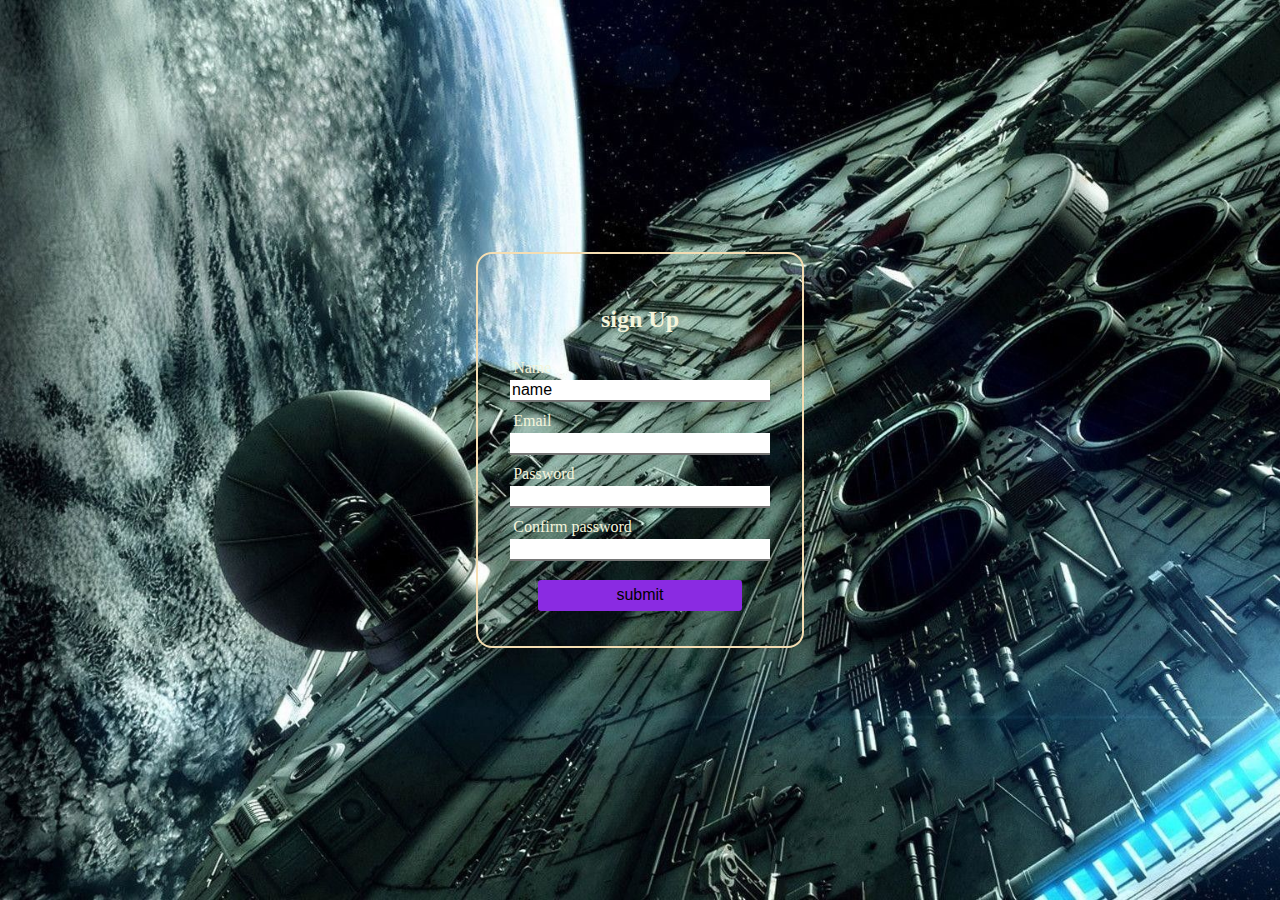
<file: index.html>
<!DOCTYPE html>
<html lang="en">
<head>
    <meta charset="UTF-8">
    <meta name="viewport" content="width=device-width, initial-scale=1.0">
    <title>Sign Up</title>
    <link rel="stylesheet" href="style.css">
    
</head>
<body>
    <form  name="form"action="login.html" onsubmit="validate()">
        <h2>sign Up</h2>
        <label for="name">Name</label>
        <input type="text" value="name" name="name" id="name" required>
        <label for="email">Email</label>
        <input type="email"  name="email" id="email" required>
        <label for="password">Password</label>
        <input type="password"  name="password" id="password" required>
        <label for="password1">Confirm password</label>
        <input type="password"  name="password1" id="password1" required>
        <input type="submit" value="submit" id="submit"/>
    </form>
    <script src="main.js"></script>
</body>
</html>
</file>
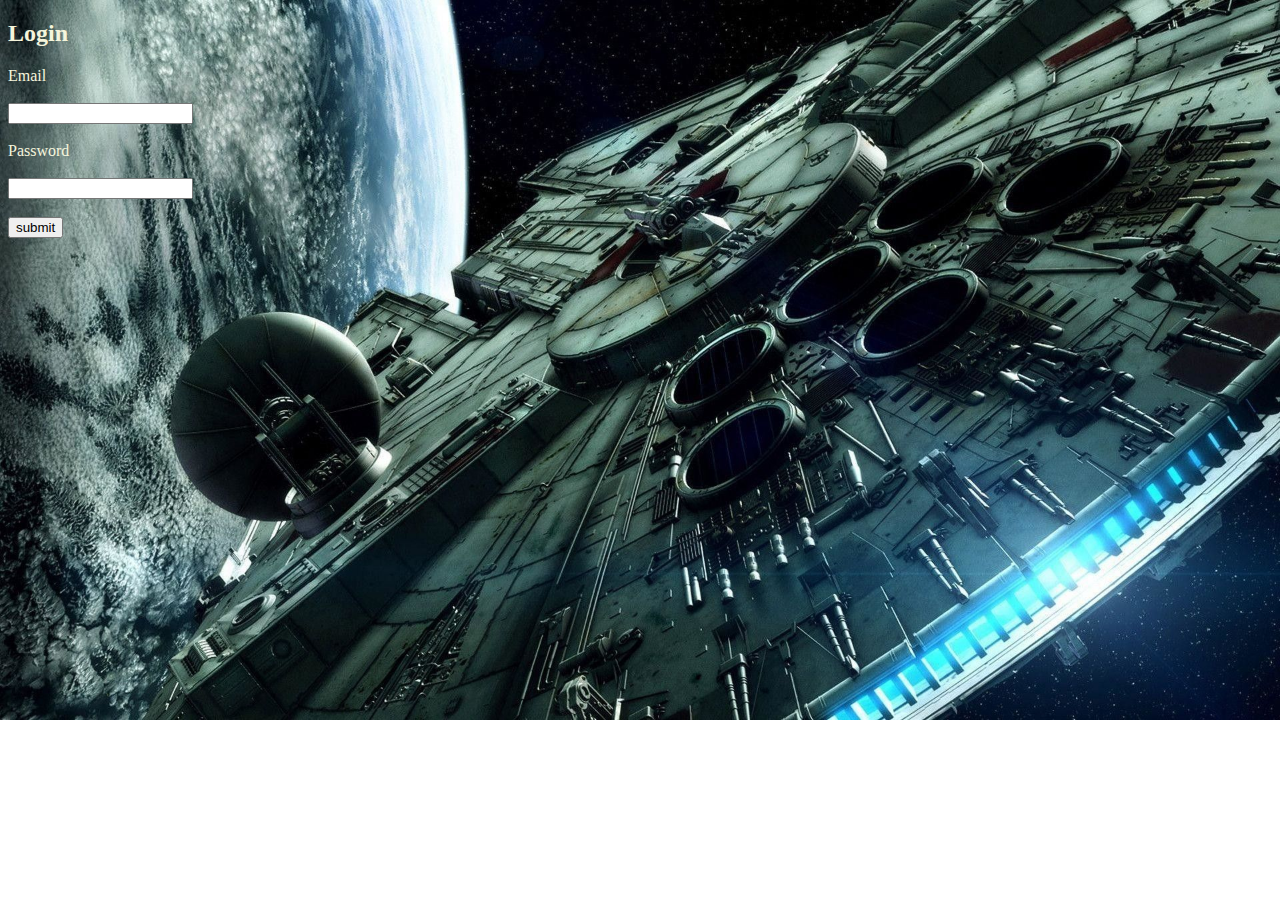
<file: login.html>
<!DOCTYPE html>
<html lang="en">
<head>
    <meta charset="UTF-8">
    <meta name="viewport" content="width=device-width, initial-scale=1.0">
    <title>Login Page</title>
    <style>
        body{
            background-image: url("back.jpg");
            background-repeat: no-repeat;
            background-size: cover;
            color: beige;
        }
    </style>
</head>
<body>
    <form  name="form"action="todo.html" 
onsubmit="validate1()">
    <h2>Login</h2>
    
    <label for="email">Email</label><br><br>
    <input type="email"  name="email" 
id="ema" required><br><br>
    <label for="password">Password</label><br><br>
    <input type="password"  name="password" 
id="pass" required><br><br>

    <input type="submit" value="submit" 
id="submit"/>
<script src="script2.js"></script>
</form>
</body>
</html>
</file>
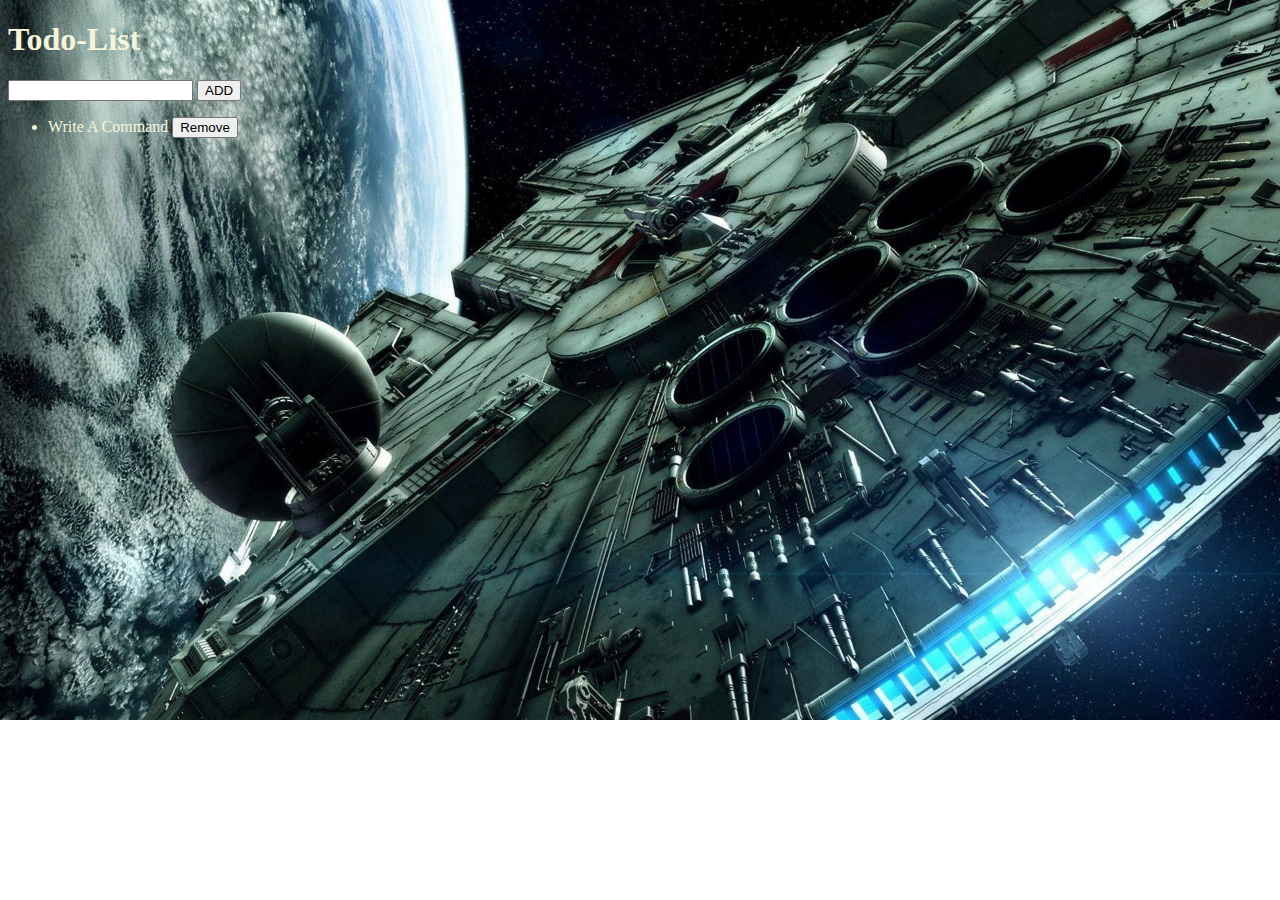
<file: todo.html>
<!DOCTYPE html>
<html lang="en">
<head>
    <meta charset="UTF-8">
    <meta name="viewport" content="width=device-width, initial-scale=1.0">
    <title>Document</title>
    <style>
        body{
            background-image: url("back.jpg");
            background-repeat: no-repeat;
            background-size: cover;
            color: beige;
        }
    </style>
</head>
<body>
    <h1>Todo-List</h1>
    <input id="input">
    <button onclick="add()">ADD</button>
    <ul id="list-container">
        <li>Write A Command
            <button onclick="deleteItem(event)">Remove</button>
        </li>
    </ul>
    <script>
        var ul=document.getElementById("list-container")
function add(){
    var listitem=document.createElement("li")
    listitem.innerHTML=input.value +"<button onclick='deleteItem(event)'>Remove</button>"
    ul.append(listitem)
}
function deleteItem(event){
event.target.parentElement.remove()
}
    </script>
</body>
</html>
</file>
<file: style.css>
body{
    margin:0;
    padding:0;
    height:100vh;
    width:100vw;
    display:flex;
    align-items:center;
    justify-content: center;
    
        background-image: url("back.jpg");
        background-repeat: no-repeat;
        background-size: cover;
        color: beige;
    
 }

 

 
 form{
     display:flex;
     align-items:center;
     justify-content:center;
     flex-direction: column;
     border:2px solid wheat;
     border-radius:1rem;
     padding:2rem;
 }
 label{
     width:100%;
     margin:.4rem 0 .2rem .4rem;
 }
 input{
      border-top:none;
      border-left:none;
      border-Right:none;
      width:16rem;
      margin: 0 0 .2rem 0;
      font-size: 16px;
 }
 input:focus{
    outline: none;
 }
 #submit{
     width:16vw;
     border-radius:.2rem;
     border:none;
     background-color: blueviolet;
     padding: .4rem;
     margin-top: 1rem;
 }
 
 /*############ Home.css ##############*/
 .container{
     border: 1px solid rgb(29, 26, 26);
     padding:2rem 2rem;
     background-color: rgb(109, 106, 112);
     border-radius: 2rem;
 }
 .container h2{
     font-family: Cambria, Cochin, Georgia, Times, 'Times New Roman', serif;
     color:white;
 }
</file>
